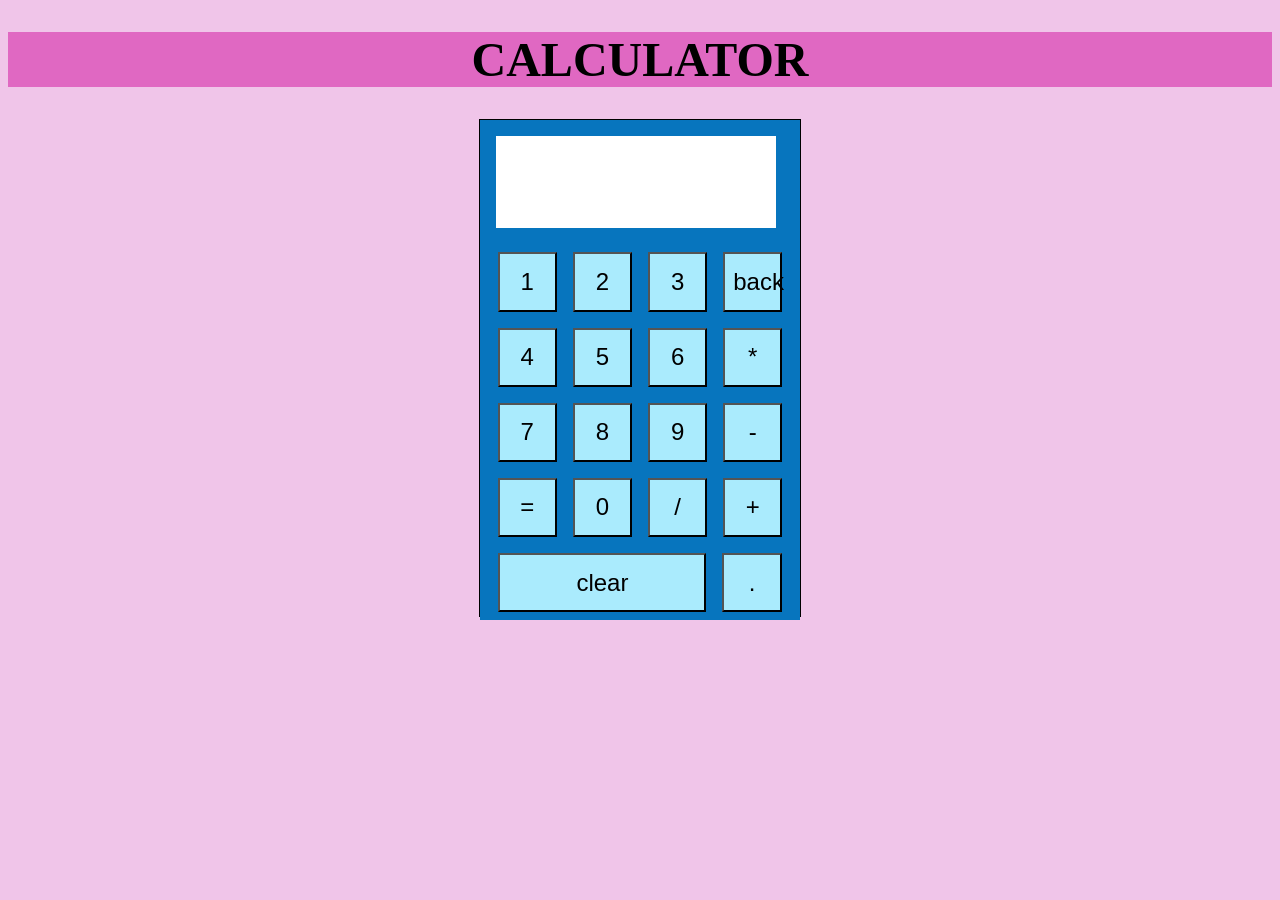
<file: index.html>
<!DOCTYPE html>
<html lang="en">
<head>
    <meta charset="UTF-8">
    <meta name="viewport" content="width=device-width, initial-scale=1.0">
    <title>Calculator</title>
    <script src="script.js"></script>
    <link rel="stylesheet" href="style.css">
</head>
<body>
    <h1>CALCULATOR</h1>
    <div id="calculator">

        <div id="screen"></div>

        <div id="buttons">
           <button >1</button>
           <button >2</button>
           <button >3</button>        
            <button id="back">back</button>
           <button >4</button>
           <button >5</button>
           <button >6</button>
           <button >*</button>
           <button >7</button>
           <button >8</button>
           <button  >9</button>
           <button>-</button>
           <button id="equal">=</button>
           <button  >0</button>
           <button >/</button>
           <button >+</button>
            <button id="clr">clear</button>
          <button>.</button>           
        </div>
    </div>
</body>
</html>
</file>
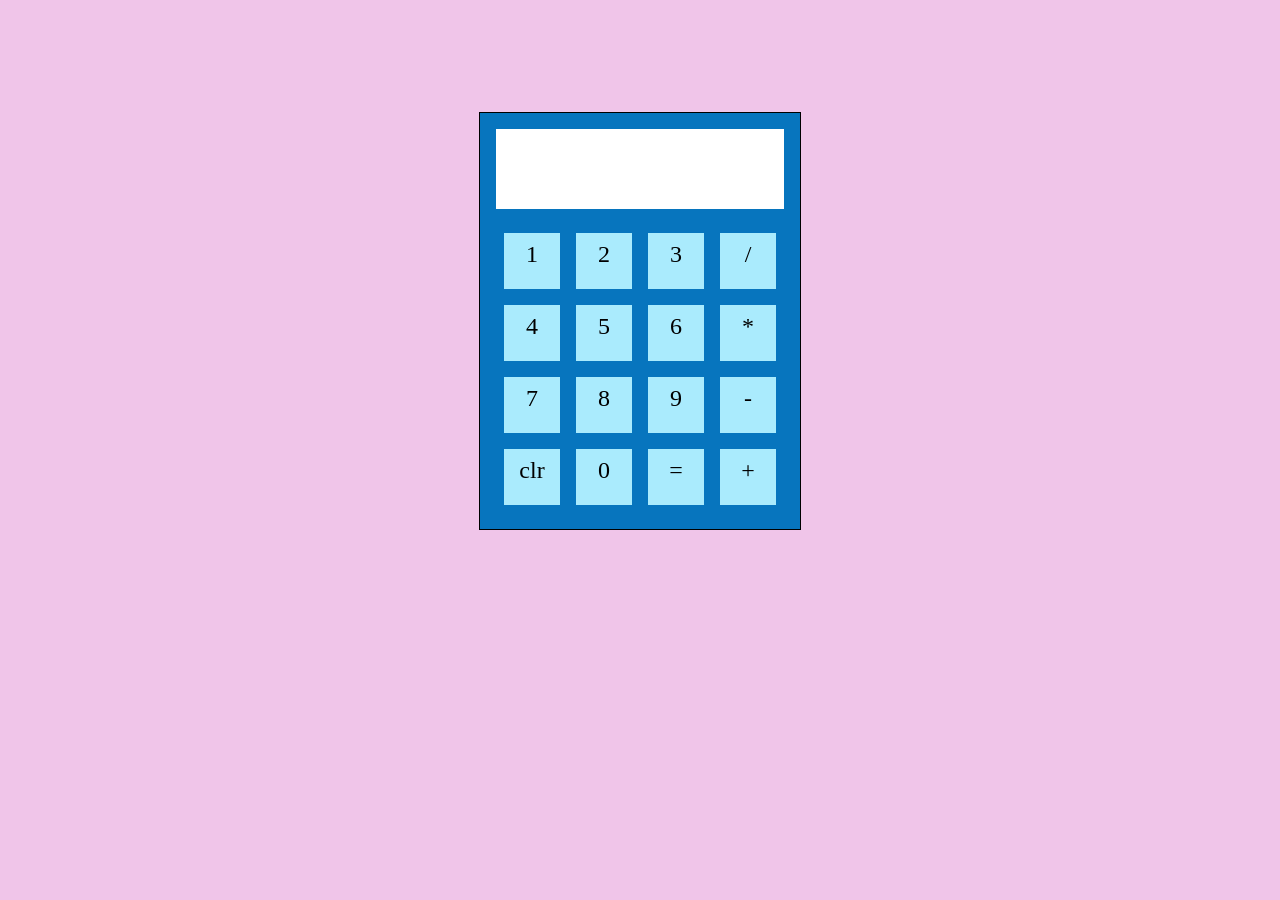
<file: calculator/index.html>
<!DOCTYPE html>
<html lang="en">
<head>
    <meta charset="UTF-8">
    <meta name="viewport" content="width=device-width, initial-scale=1.0">
    <title>Calculator</title>
    <script src="script.js"></script>
    <link rel="stylesheet" href="style.css">
</head>
<body>
    <div id="calculator">

        <div id="screen"></div>

        <div id="buttons">
           <div class="items numbers" id="1">1</div>
           <div class="items numbers" id="2">2</div>
           <div class="items numbers" id="3">3</div>
           <div class="items oprtr" id="/">/</div>
           
           <div class="items numbers" id="4">4</div>
           <div class="items numbers" id="5">5</div>
           <div class="items numbers" id="6">6</div>
           <div class="items oprtr" id="*">*</div>
           <div class="items numbers" id="7">7</div>
           <div class="items numbers" id="8">8</div>
           <div class="items numbers" id="9">9</div>
           <div class="items oprtr" id="-">-</div>
           <div class="items" id="clr">clr</div>
           <div class="items numbers" id="0">0</div>
           <div class="items oprtr" id="equal">=</div>
           <div class="items oprtr" id="+">+</div>
           
        </div>
    </div>
</body>
</html>
</file>
<file: style.css>
*{
    background: rgb(240, 197, 233);
}

h1{
    text-align: center;
    font-size: 3rem;
    background: rgb(224, 104, 194);
}

#calculator{
    height: 31rem;
    width: 20rem;
    border: 1px black solid;
    margin: auto;
    background: rgb(7, 117, 190);
}

#screen{
    background: white;
    height: 5rem;
    margin: 1rem;
    width: 17.5rem;
    font-size: 3rem;
    text-align: center;
    padding-top: 0.75rem;
}

#buttons{
    display:flex;
    flex-wrap: wrap;
    background: rgb(7, 117, 190);
    justify-content: center;
}

#clr{
    width:13rem;
}

button{
    margin:0.5rem;
    height: 3.7rem;
    width: 3.7rem;
    padding:0.5rem;
    background: rgb(170, 235, 253);
    font-size: 1.5rem;
    text-align: center;
    
}
</file>
<file: calculator/style.css>
*{
    background: rgb(240, 197, 233);
}

#calculator{
    height: 26rem;
    width: 20rem;
    border: 1px black solid;
    margin: auto;
    margin-top: 7rem;
    background: rgb(7, 117, 190);
}

#screen{
    background: white;
    height: 5rem;
    margin: 1rem;
}

#buttons{
    display:flex;
    flex-wrap: wrap;
    background: rgb(7, 117, 190);
    justify-content: center;
}

.items{
    margin:0.5rem;
    height: 2.5rem;
    width: 2.5rem;
    padding:0.5rem;
    background: rgb(170, 235, 253);
    font-size: 1.5rem;
    text-align: center;
    
}
</file>
